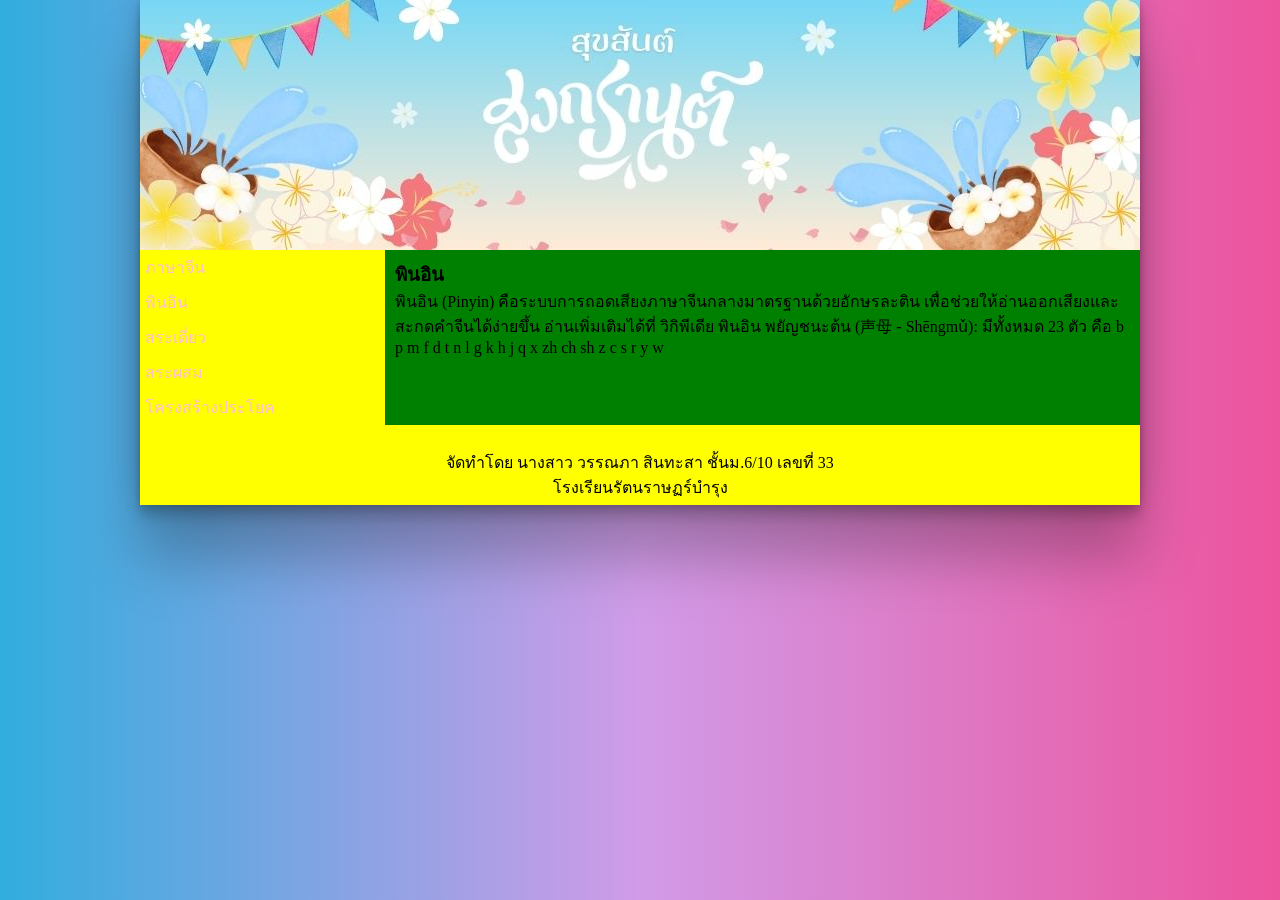
<file: p2.html>
<!DOCTYPE html>
<html lang="th">
<head>
<meta charset="utf-8">
<title>พินอิน</title>
<link rel="stylesheet" href="mystyle.css">


</head>
<body>
<div class="container">

<header></header>

<section>
<nav>
	<ul style="list-style-type:none;">
	<li><a href="index.html">ภาษาจีน</a></li>
	<li><a href="p2.html">พินอิน</a></li>
	<li><a href="p3.html">สระเดี่ยว</a></li>
	<li><a href="p4.html">สระผสม</a></li>
	<li><a href="p5.html">โครงสร้างประโยค</a></li>
	</ul>

</nav>
<article>
<h1>พินอิน</h1>
<p>พินอิน (Pinyin) คือระบบการถอดเสียงภาษาจีนกลางมาตรฐานด้วยอักษรละติน เพื่อช่วยให้อ่านออกเสียงและสะกดคำจีนได้ง่ายขึ้น อ่านเพิ่มเติมได้ที่ วิกิพีเดีย พินอิน
พยัญชนะต้น (声母 - Shēngmǔ): มีทั้งหมด 23 ตัว คือ b p m f d t n l g k h j q x	zh ch sh z c s r y w
</p>
</article>
</section>
<footer>
	<p>จัดทำโดย นางสาว วรรณภา สินทะสา ชั้นม.6/10 เลขที่ 33<br>
 โรงเรียนรัตนราษฏร์บำรุง
	</p>
</footer>
</div>
</body>
</html>
</file>
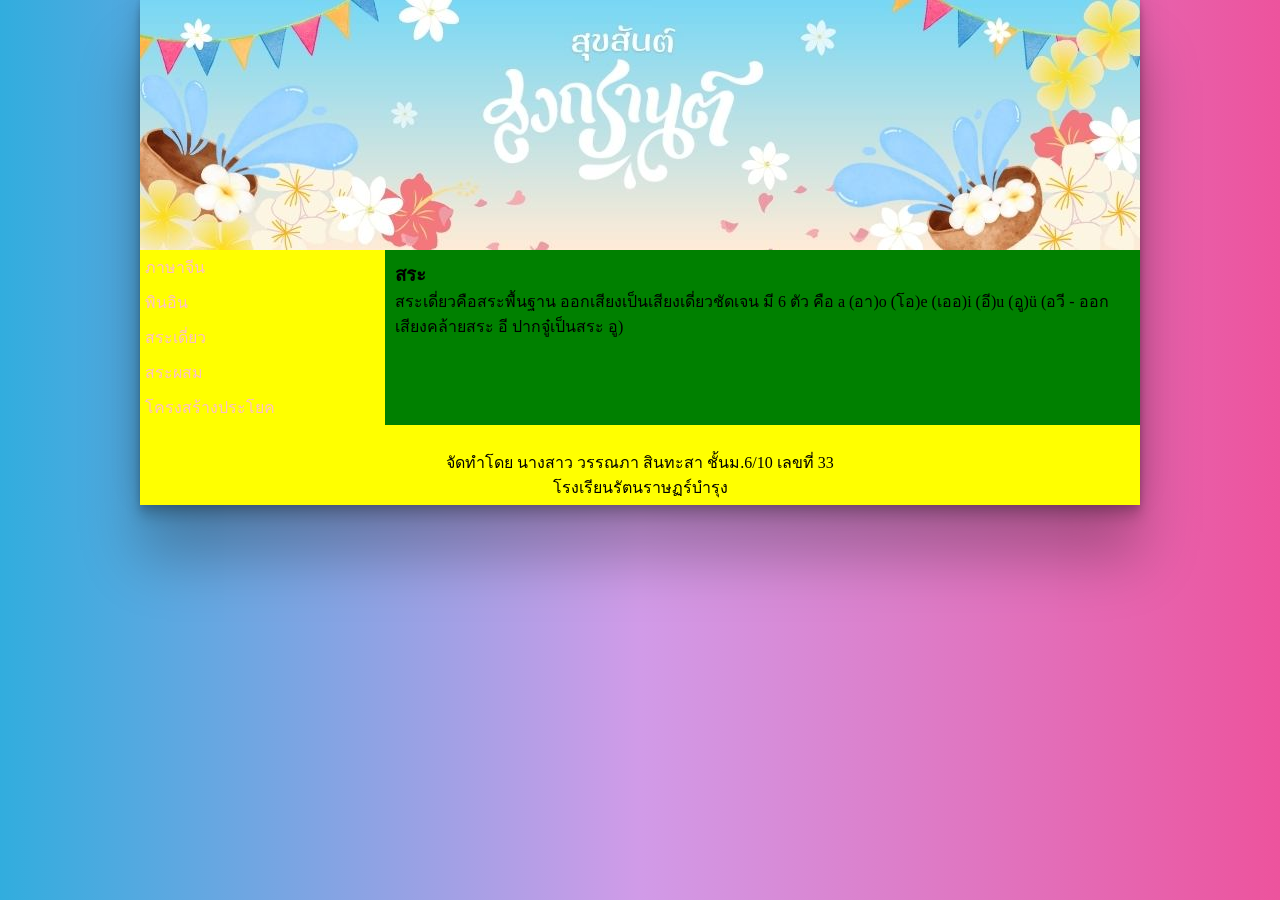
<file: p3.html>
<!DOCTYPE html>
<html lang="th">
<head>
<meta charset="utf-8">
<title>สระ</title>
<link rel="stylesheet" href="mystyle.css">


</head>
<body>
<div class="container">

<header></header>

<section>
<nav>
	<ul style="list-style-type:none;">
	<li><a href="index.html">ภาษาจีน</a></li>
	<li><a href="p2.html">พินอิน</a></li>
	<li><a href="p3.html">สระเดี่ยว</a></li>
	<li><a href="p4.html">สระผสม</a></li>
	<li><a href="p5.html">โครงสร้างประโยค</a></li>
	</ul>

</nav>
<article>
<h1>สระ</h1>
<p>สระเดี่ยวคือสระพื้นฐาน ออกเสียงเป็นเสียงเดี่ยวชัดเจน มี 6 ตัว คือ
a (อา)o (โอ)e (เออ)i (อี)u (อู)ü (อวี - ออกเสียงคล้ายสระ อี ปากจู๋เป็นสระ อู)</p>
</article>
</section>
<footer>
	<p>จัดทำโดย นางสาว วรรณภา สินทะสา ชั้นม.6/10 เลขที่ 33<br>
 โรงเรียนรัตนราษฏร์บำรุง
	</p>
</footer>
</div>
</body>
</html>
</file>
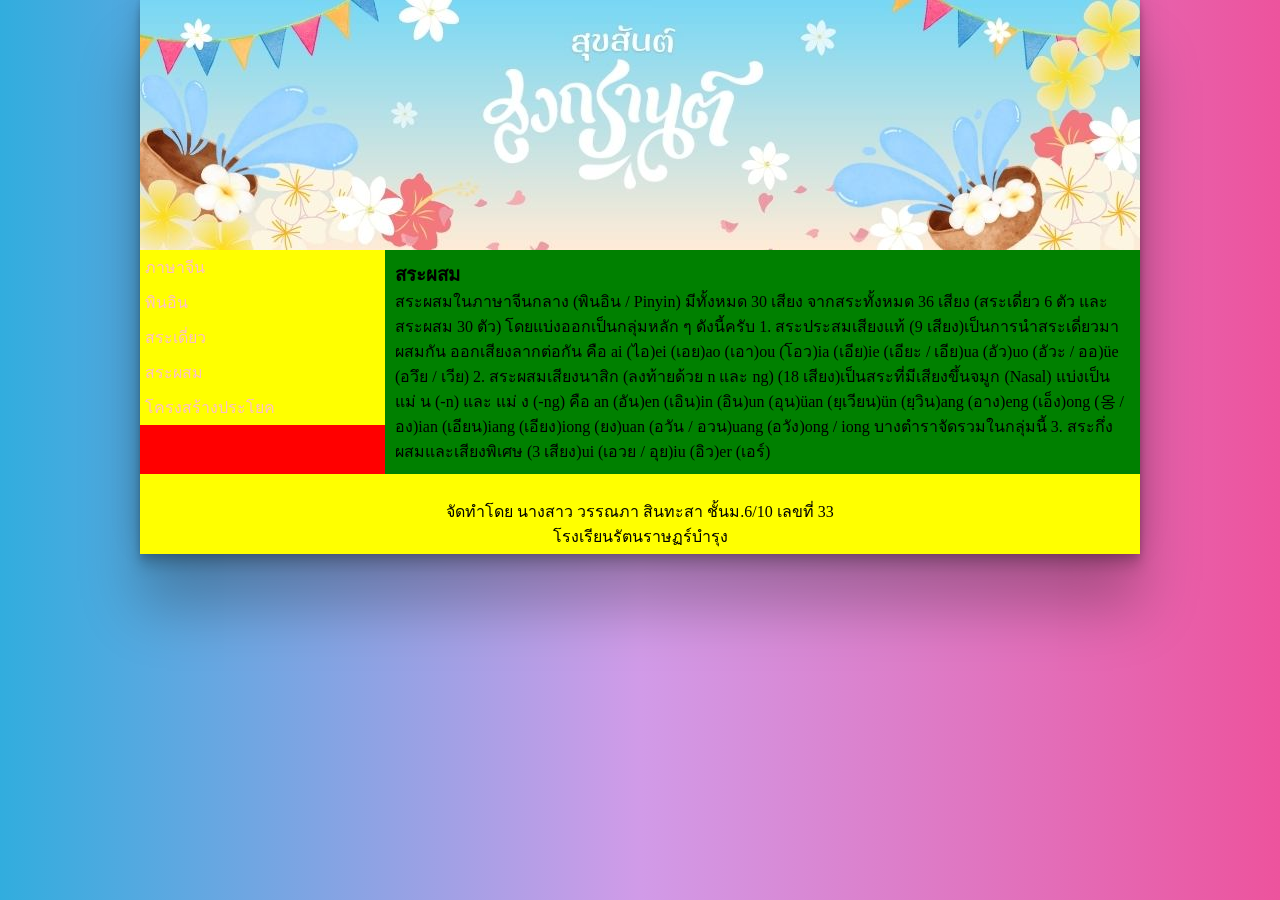
<file: p4.html>
<!DOCTYPE html>
<html lang="th">
<head>
<meta charset="utf-8">
<title>สระผสม</title>
<link rel="stylesheet" href="mystyle.css">


</head>
<body>
<div class="container">

<header></header>

<section>
<nav>
	<ul style="list-style-type:none;">
	<li><a href="index.html">ภาษาจีน</a></li>
	<li><a href="p2.html">พินอิน</a></li>
	<li><a href="p3.html">สระเดี่ยว</a></li>
	<li><a href="p4.html">สระผสม</a></li>
	<li><a href="p5.html">โครงสร้างประโยค</a></li>
	</ul>

</nav>
<article>
<h1>สระผสม</h1>
<p>สระผสมในภาษาจีนกลาง (พินอิน / Pinyin) มีทั้งหมด 30 เสียง จากสระทั้งหมด 36 เสียง (สระเดี่ยว 6 ตัว และสระผสม 30 ตัว) โดยแบ่งออกเป็นกลุ่มหลัก ๆ ดังนี้ครับ
1. สระประสมเสียงแท้ (9 เสียง)เป็นการนำสระเดี่ยวมาผสมกัน ออกเสียงลากต่อกัน คือ
ai (ไอ)ei (เอย)ao (เอา)ou (โอว)ia (เอีย)ie (เอียะ / เอีย)ua (อัว)uo (อัวะ / ออ)üe (อวึย / เวีย)
2. สระผสมเสียงนาสิก (ลงท้ายด้วย n และ ng) (18 เสียง)เป็นสระที่มีเสียงขึ้นจมูก (Nasal) แบ่งเป็นแม่ น (-n) และ แม่ ง (-ng) คือ 
an (อัน)en (เอิน)in (อิน)un (อุน)üan (ยฺเวียน)ün (ยฺวิน)ang (อาง)eng (เอ็ง)ong (옹 / อง)ian (เอียน)iang (เอียง)iong (ยง)uan (อวัน / อวน)uang (อวัง)ong / iong บางตำราจัดรวมในกลุ่มนี้
3. สระกึ่งผสมและเสียงพิเศษ (3 เสียง)ui (เอวย / อุย)iu (อิว)er (เอร์)</p>
</article>
</section>
<footer>
	<p>จัดทำโดย นางสาว วรรณภา สินทะสา ชั้นม.6/10 เลขที่ 33<br>
 โรงเรียนรัตนราษฏร์บำรุง
	</p>
</footer>
</div>
</body>
</html>
</file>
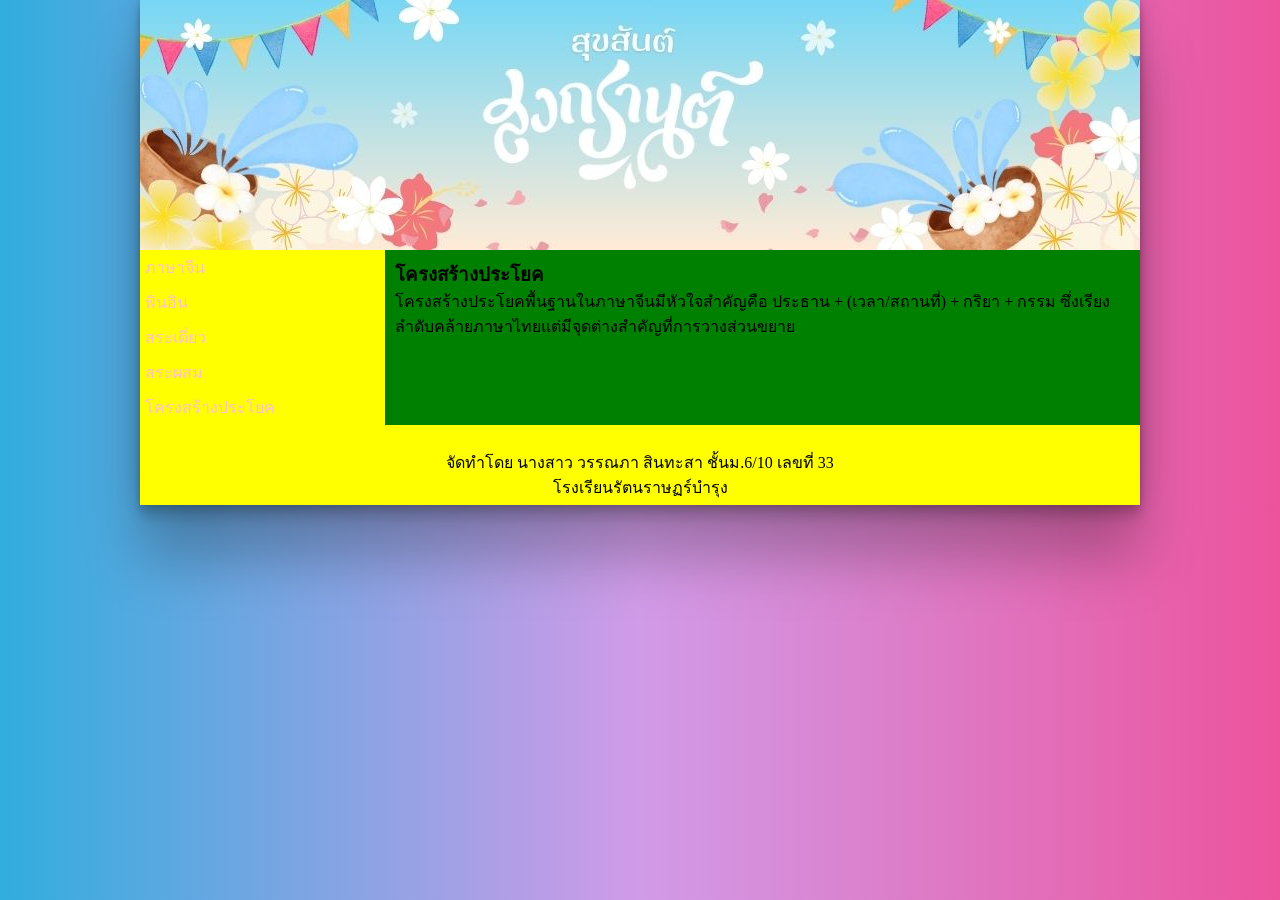
<file: p5.html>
<!DOCTYPE html>
<html lang="th">
<head>
<meta charset="utf-8">
<title>โครงสร้างประโยค</title>
<link rel="stylesheet" href="mystyle.css">


</head>
<body>
<div class="container">

<header></header>

<section>
<nav>
	<ul style="list-style-type:none;">
	<li><a href="index.html">ภาษาจีน</a></li>
	<li><a href="p2.html">พินอิน</a></li>
	<li><a href="p3.html">สระเดี่ยว</a></li>
	<li><a href="p4.html">สระผสม</a></li>
	<li><a href="p5.html">โครงสร้างประโยค</a></li>
	</ul>

</nav>
<article>
<h1>โครงสร้างประโยค</h1>
<p>โครงสร้างประโยคพื้นฐานในภาษาจีนมีหัวใจสำคัญคือ ประธาน + (เวลา/สถานที่) + กริยา + กรรม ซึ่งเรียงลำดับคล้ายภาษาไทยแต่มีจุดต่างสำคัญที่การวางส่วนขยาย</p>
</article>
</section>
<footer>
	<p>จัดทำโดย นางสาว วรรณภา สินทะสา ชั้นม.6/10 เลขที่ 33<br>
 โรงเรียนรัตนราษฏร์บำรุง
	</p>
</footer>
</div>
</body>
</html>
</file>
<file: mystyle.css>
body{
background: #31adde;
background: linear-gradient(90deg,rgba(49, 173, 222, 1) 0%, rgba(209, 155, 232, 1) 50%, rgba(237, 83, 157, 1) 100%);
}
*{box-sizing:border-box;
	margin:0;
	padding:0;

}

.container{
	width:1000px;
	margin:0 auto;
	box-shadow: rgba(0, 0, 0, 0.25) 0px 54px 55px, rgba(0, 0, 0, 0.12) 0px -12px 30px, rgba(0, 0, 0, 0.12) 0px 4px 6px, rgba(0, 0, 0, 0.17) 0px 12px 13px, rgba(0, 0, 0, 0.09) 0px -3px 5px;
}
header{
	background-image:url(images/header.jpg);
	height:250px;
}
section{
	display:flex;
}
nav{
	background-color:red;
	flex:1;
}
article{
	float:left;
	background-color:green;
	flex:3;
	padding:10px;
}
footer{
	background-color:yellow;
	height:80px;
	padding:25px;
	text-align:center;
}
a:link{
	color:pink;
	text-decoration:none;
	background-color:yellow;
	display:block;
	width:100%;
	padding:5px;
}
a:visited{
	color:blue;
}
a:hover{
	color:red;
	background-color:green;

}
a:active{
	color:green;
}
</file>
